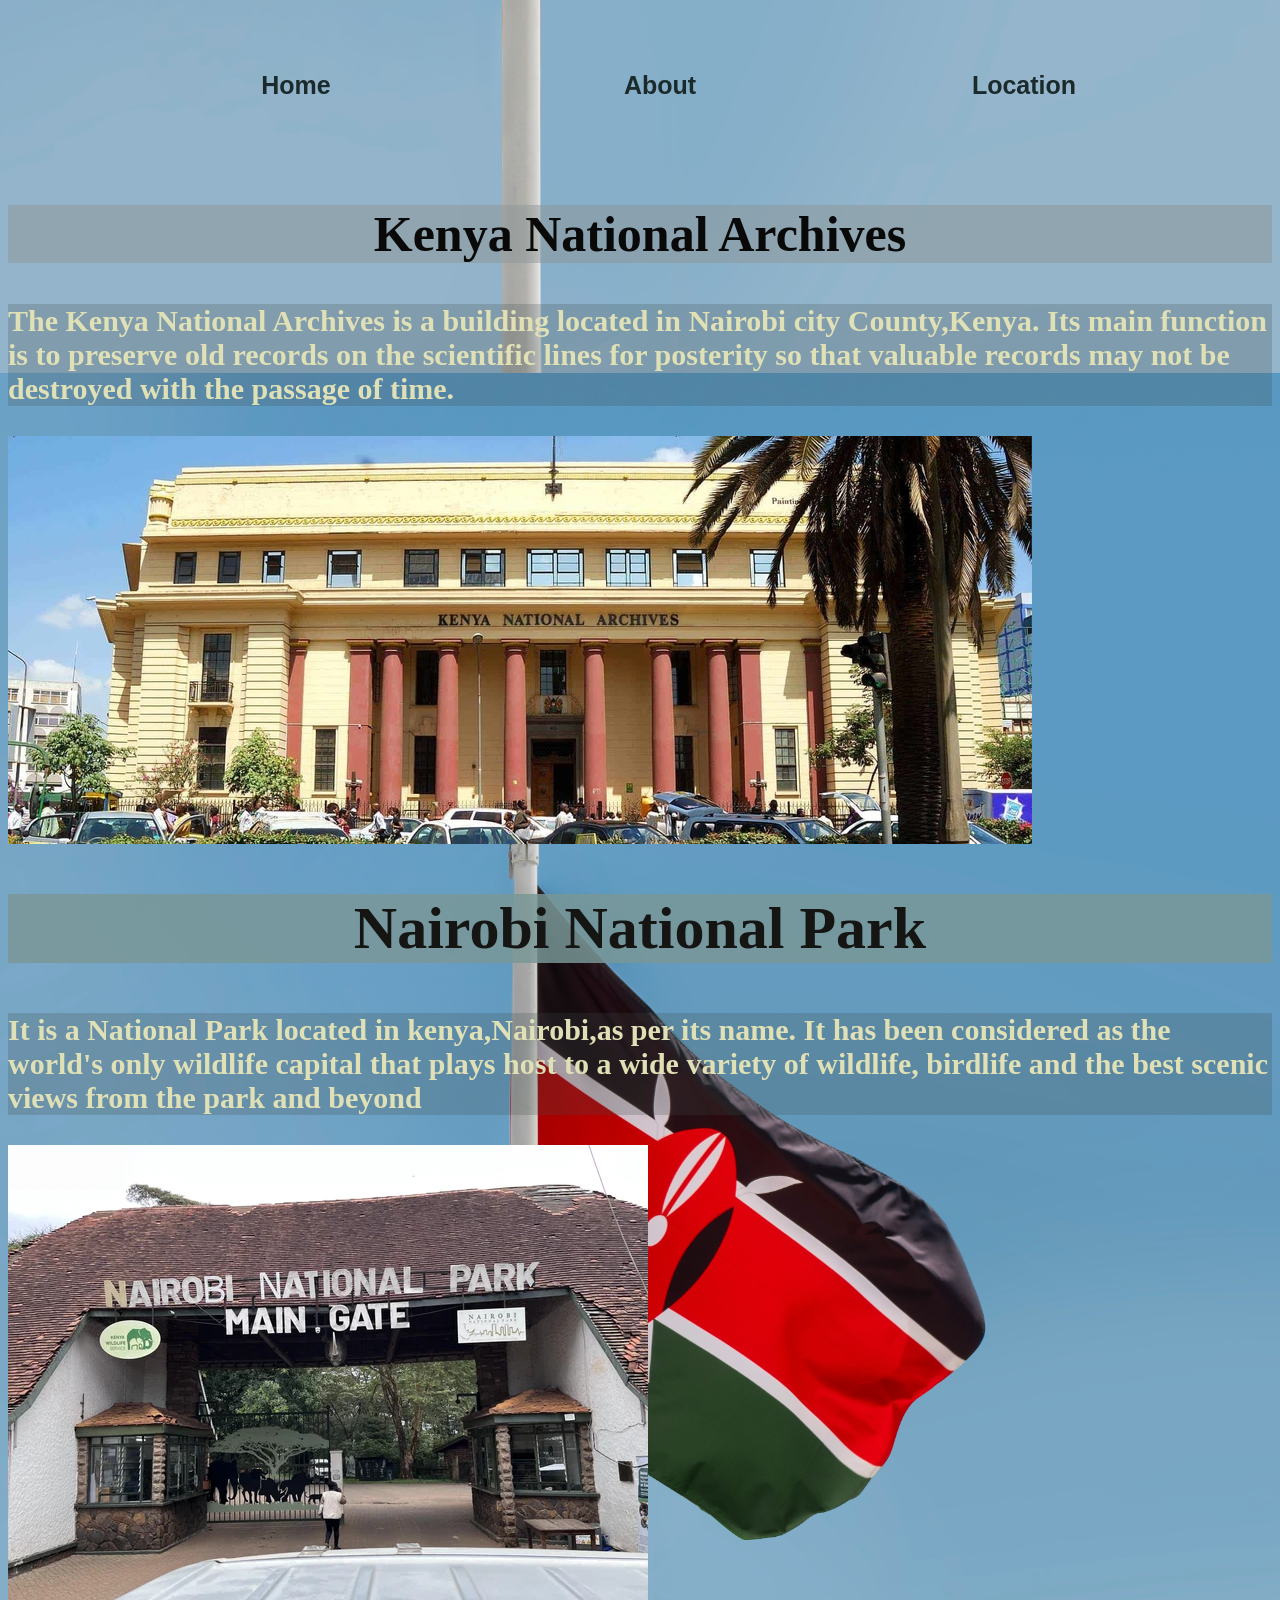
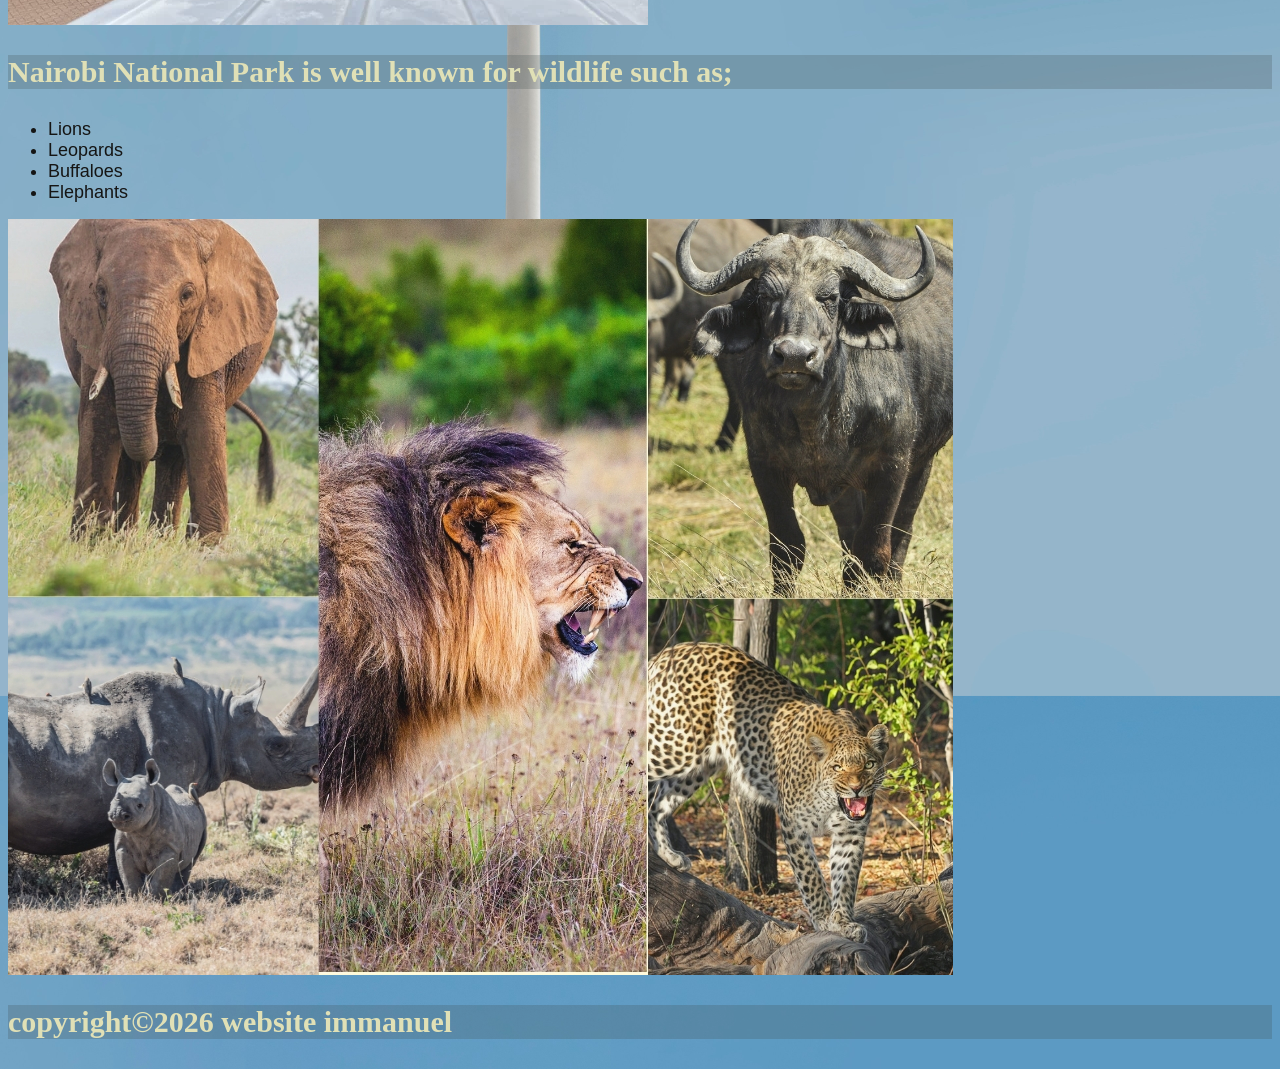
<file: About.html>
<html lang="en">
<head>
    <meta charset="UTF-8">
    <meta name="viewport" content="width=device-width, initial-scale=1.0">
    <title>About</title>
    <link rel="stylesheet" href="About.css">
</head>
<body>
    <nav class="navbar">
          <ul>
            <li><a href="index.html">Home</a></li>
            <li><a href="About.html">About</a></li>
            <li><a href="Location.html">Location</a></li>
          </ul>
    </nav>
    <section>
        <h1>Kenya National Archives</h1>
        <p>The Kenya National Archives is a building located in Nairobi city County,Kenya.
        Its main function is to preserve old records on the scientific lines for posterity
        so that valuable records may not be destroyed with the passage of time.</p>
        <img src="kenyanationalarchives1-1024x408-1.jpeg" alt="A picture of the Kenya National Archives">
    </section>

    <section>
        <h2>Nairobi National Park</h2>
        <p class="style">It is a National Park located in kenya,Nairobi,as per its name.
        It has been considered as the world's only wildlife capital that plays
        host to a wide variety of wildlife, birdlife and the best scenic views
        from the park and beyond</p>
        <img src="nairobi-national-park-v0-1asu425i43qg1.webp" alt="Entrance">
    </section>
     
    <section>
        <p>Nairobi National Park is well known for wildlife such as;</p>
        <ul>
            <li>Lions</li>
            <li>Leopards</li>
            <li>Buffaloes</li>
            <LI>Elephants</LI>
        </ul>
        <img src="Big-5.jpg" alt="Examples of wildlife in the park">
    </section>

    <section>
        <footer> 
            <p>
                copyright&copy;2026 website immanuel
            </p>
        </footer>
    </section>
</body>
</html>
</file>
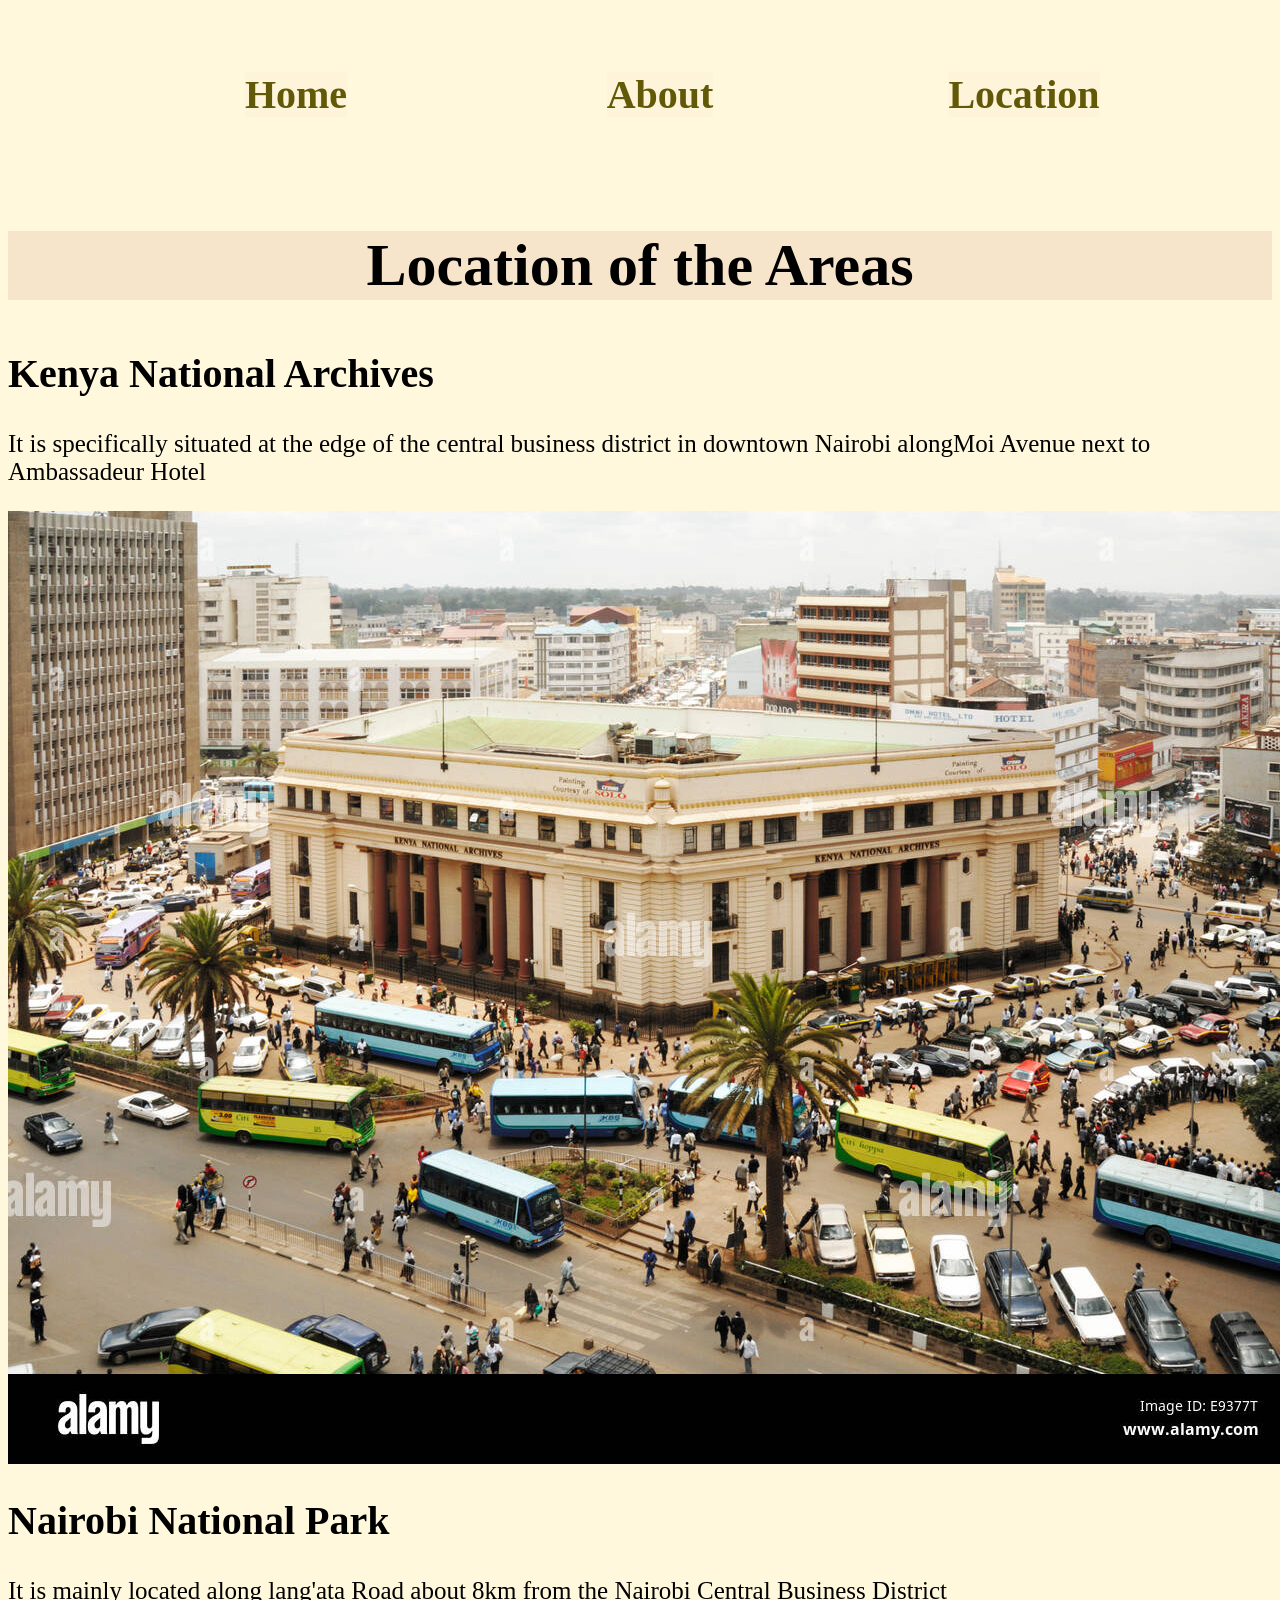
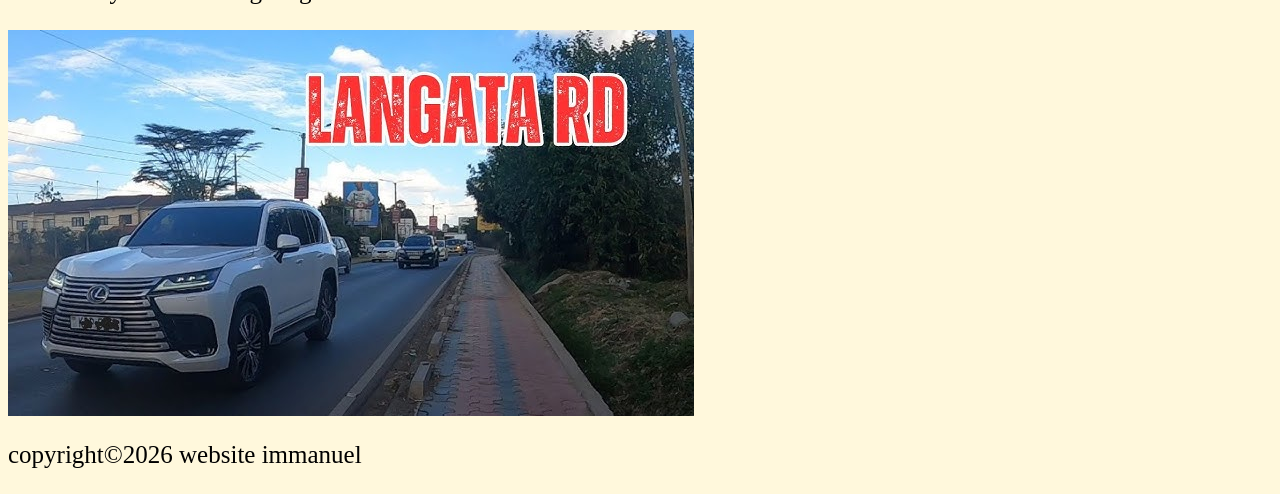
<file: Location.html>
<html lang="en">
<head>
    <meta charset="UTF-8">
    <meta name="viewport" content="width=device-width, initial-scale=1.0">
    <title>Location</title>
    <link rel="stylesheet" href="Location.css">
</head>
<body>
     <section>
    <nav class="navbar">
          <ul>
          <li><a href="index.html">Home</a></li>
            <li><a href="About.html">About</a></li>
            <li><a href="Location.html">Location</a></li>
          </ul>
    </nav>
  </section>

  <section>
    <h1>Location of the Areas</h1>
    <h2>Kenya National Archives</h2>
    <p>It is specifically situated at the edge of the central business district 
        in downtown Nairobi alongMoi Avenue next to Ambassadeur Hotel</p>
        <img src="high-level-view-of-moi-avenue-nairobi-E9377T.jpg" alt="">
  </section>

  <section>
    <h2> Nairobi National Park</h2>
    <p>It is mainly located along lang'ata Road about 8km from the 
        Nairobi Central Business District
    </p>
    <img src="hq720.jpg" alt="">
  </section>

  <footer>
    <p>
        copyright&copy;2026 website immanuel
    </p>
  </footer>
</body>
</html>
</file>
<file: About.css>
body{
    background-image: url(aboodi-vesakaran-4oiCd8XckK8-unsplash.jpg);
    background-position: center;
    background-size: contain;
    color: rgb(21, 21, 20);

}


.navbar{
    text-align:center;
    
}
.navbar ul{
    display: inline-flex;
    list-style: none;
    
}
.navbar ul li{
    width: 270px;
    margin: 45px;
    padding: 2px;
}
.navbar ul li a{
    text-decoration: none;
    color: rgb(27, 43, 43);
    font-size: 25px;
    font-weight: bolder;

}
.navbar ul li:hover{
    background-color: rgba(74, 78, 84, 0.318);
    border-radius: 50px;
    
}
h1{
    text-align: center;
    font-weight: bolder;
    color: rgb(9, 9, 9);
    font-size: 50;
    background-color: rgba(140, 148, 148, 0.497);
}
p{
    font-size: 30px;
    font-family: 'Times New Roman', Times, serif;
    color: rgb(224, 224, 182);
    background-color: rgba(63, 73, 73, 0.232);
    font-weight: bold;
}
h2{
    text-align: center;
    background-color: rgba(121, 151, 151, 0.835);
    font-size: 60px;
}
ul li{
    font-size: large;
    font-family: 'Segoe UI', Tahoma, Geneva, Verdana, sans-serif;
    font-weight:100px;
}
</file>
<file: Location.css>
body{
    background-color: cornsilk;
}


.navbar{
    text-align:center;
    
}
.navbar ul{
    display: inline-flex;
    list-style: none;
    
}
.navbar ul li{
    width: 270px;
    margin: 45px;
    padding: 2px;
}
.navbar ul li a{
    text-decoration: none;
    color: rgb(97, 89, 7);
    font-size: 40px;
    font-weight: bolder;
    background-color: rgba(139, 0, 0, 0.017);

}
.navbar ul li:hover{
    background-color: rgba(41, 53, 72, 0.532);
    border-radius: 50px;
    
}
h1{
    font-size: 60px;
    text-align: center;
    background-color: rgba(165, 42, 42, 0.097);
}
h2{
    text-align: left;
    font-size: 40;
}
p{
    font-size: 25px;
}
</file>
